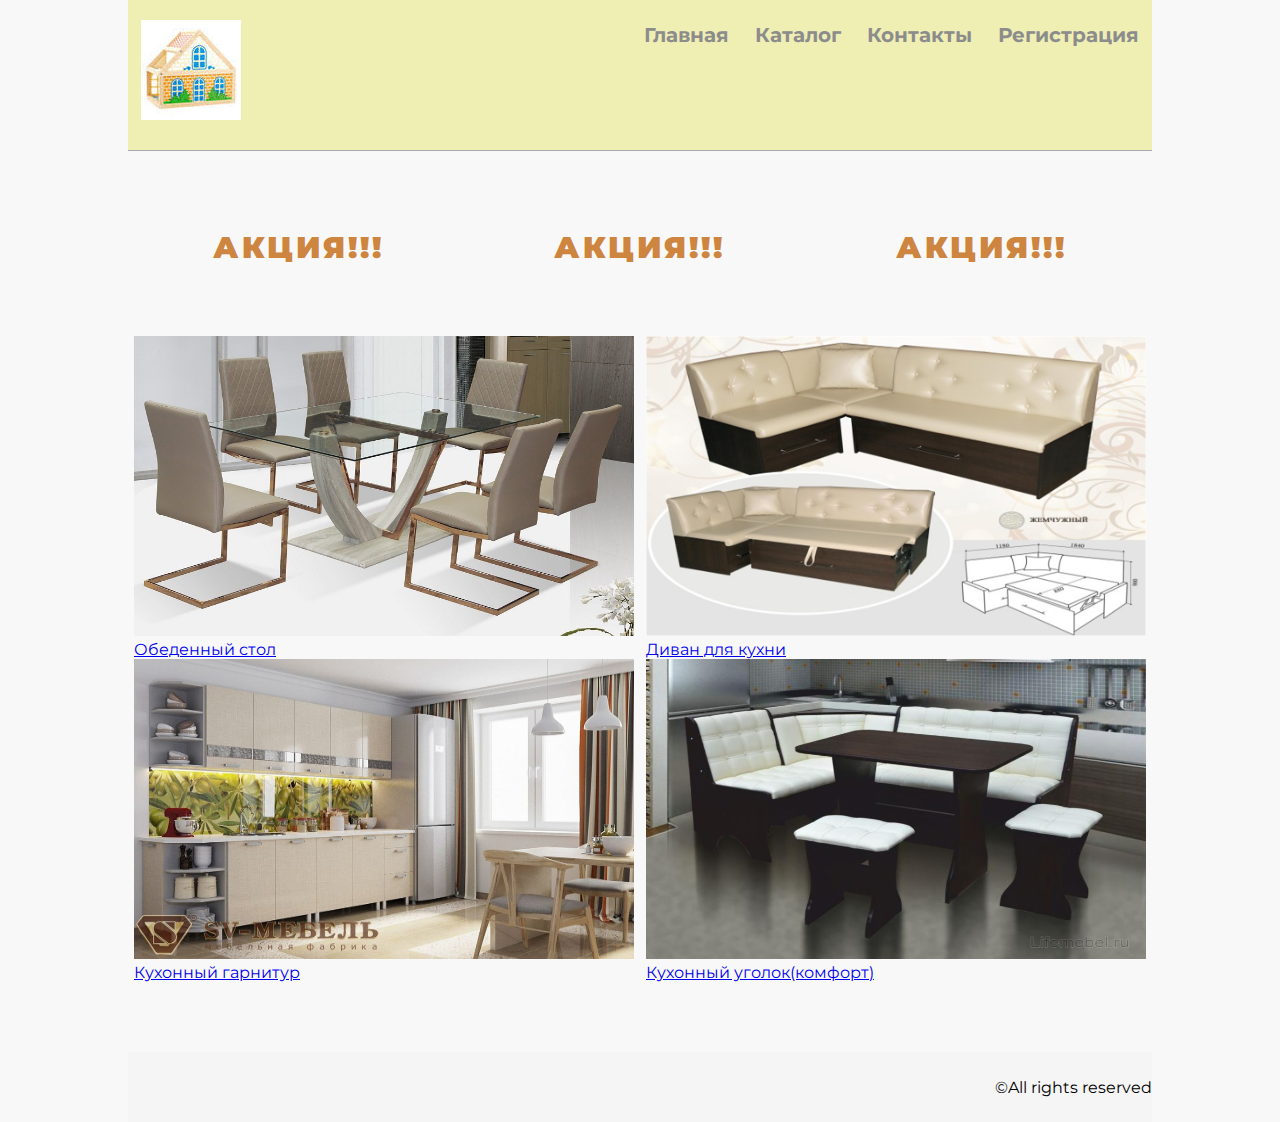
<file: catalog.html>
<!DOCTYPE html>
<html lang="en">

<head>
    <meta charset="UTF-8">
    <title>Catalog</title>
    <link rel="stylesheet" href="style.css"> </head>

<body>
    <div class="catalog-page container">
        <div class="content">
            <header>
                <a href="index.html"> <img src="Img/logo.jpg" alt="Логотип" class="logo"> </a>
                <nav>
                    <ul class="menu">
                        <li><a href="index.html">Главная</a></li>
                        <li><a href="catalog.html">Каталог</a></li>
                        <li><a href="Contacts.html">Контакты</a></li>
                        <li><a href="registration.html">Регистрация</a></li>
                    </ul>
                </nav>
                <!--<form><input type="search"></form>-->
            </header>
            <br>
            <br>
            <div class="sale">
            <h2><strong>Акция!!!</strong></h2>
            <h2><strong>Акция!!!</strong></h2>
            <h2><strong>Акция!!!</strong></h2>            
            </div>
            <main class="main">
                <figure class="item">
                    <a href="catalog/table.html"> <img src="Img/table.jpg" alt="Обеденный стол(стекло)" title="Обеденный стол(стекло)">
                        <br>
                        <p>Обеденный стол</p>
                    </a>
                </figure>
                <figure class="item">
                    <a href="catalog/sofa.html"> <img src="Img/sofa.png" alt="Диван для кухни" title="Диван для кухни">
                        <br>
                        <p> Диван для кухни </p>
                    </a>
                </figure>
                <figure class="item">
                    <a href="catalog/kitchen_set.html"> <img src="Img/kitchen_set.jpg" alt="Кухонный гарнитур" title="Кухонный гарнитур">
                        <br>
                        <p>Кухонный гарнитур</p>
                    </a>
                </figure>
                <figure class="item">
                    <a href="catalog/area_comfort.html"> <img src="Img/kukhonnyy_ugolok_komfort.jpg" alt="Кухонный уголок(комфорт)" title="Кухонный уголок(комфорт)">
                        <br>
                        <p>Кухонный уголок(комфорт)</p>
                    </a>
                </figure>
            </main>
            <!--
        <figure>
            <a href="catalog/table.html">
          <img src="Img/table.jpg" alt="Обеденный стол(стекло)" title="Обеденный стол(стекло)" height="300">
          <br>
         <figcaption>Обеденный стол</figcaption>
          </a>
        </figure>
        <br>
        <figure>
            <a href="catalog/sofa.html">
          <img src="Img/sofa.png" alt="Диван для кухни" title="Диван для кухни" height="300">
          <br>

              <figcaption> Диван для кухни </figcaption>
          </a>
        </figure>
        <br>
        <figure>
            <a href="catalog/kitchen_set.html">
          <img src="Img/kitchen_set.jpg" alt="Кухонный гарнитур" title="Кухонный гарнитур" height="300">
          <br>


          <figcaption>Кухонный гарнитур</figcaption>
          </a>
        </figure>
    -->
        </div>
        <footer class="footer">
            <p>&copy;All rights reserved</p>
        </footer>
    </div>
</body>
</file>
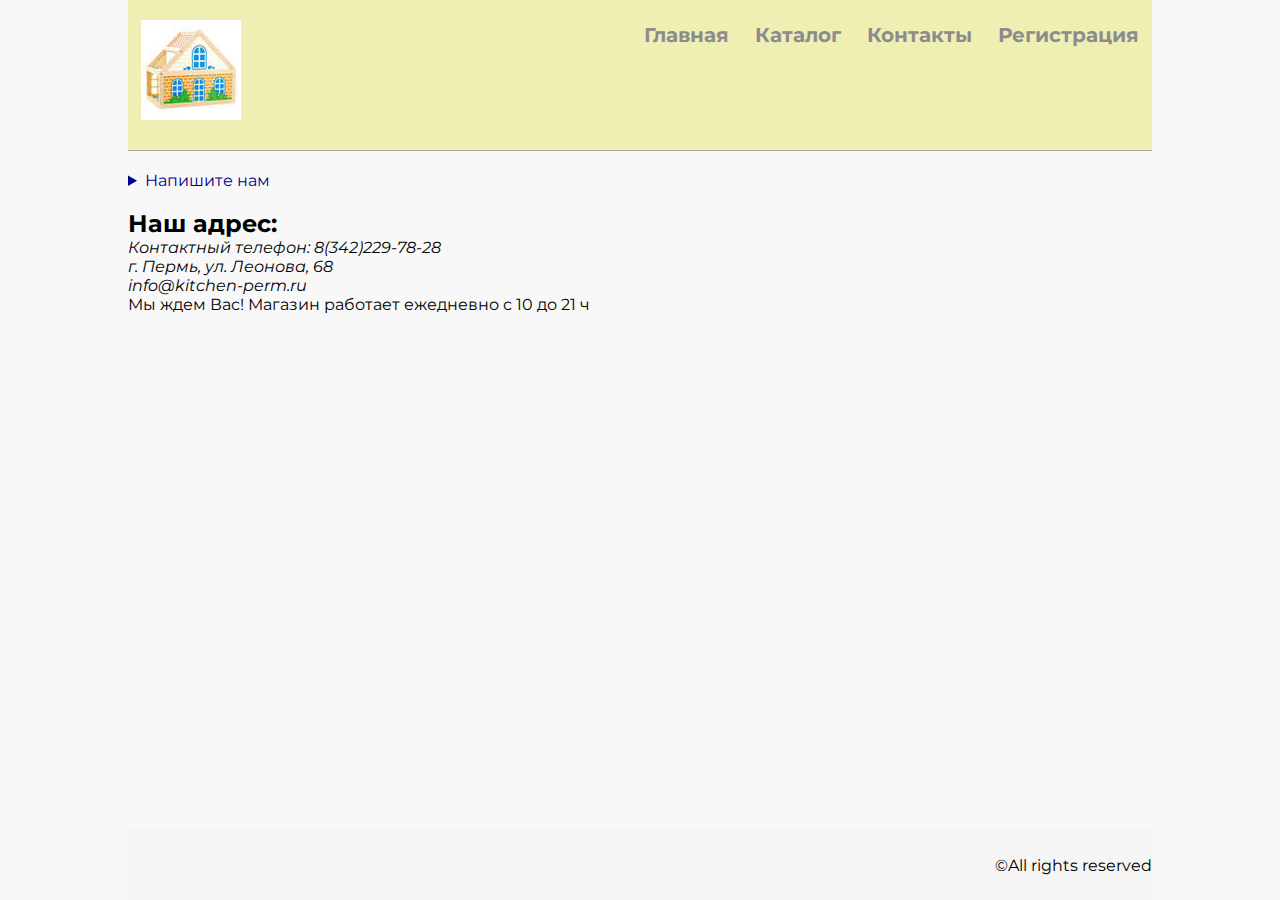
<file: Contacts.html>
<!DOCTYPE html>
<html lang="en">

<head>
    <meta charset="UTF-8">
    <title>Contacts</title>
    <link rel="stylesheet" href="style.css"> </head>

<body>
    <div class="Contacts container">
        <div class="content">
            <header>
                <a href="index.html"> <img src="Img/logo.jpg" alt="Логотип" class="logo"> </a>
                <nav>
                    <ul class="menu">
                        <li><a href="index.html">Главная</a></li>
                        <li><a href="catalog.html">Каталог</a></li>
                        <li><a href="Contacts.html">Контакты</a></li>
                        <li><a href="registration.html">Регистрация</a></li>
                    </ul>
                </nav>
            </header>
            <!--Обратная связь -->
            <details class="customers-form">
                <summary>Напишите нам</summary>
                <form class="feetback">
                    <fieldset>
                        <legend> Ваши контактные данные </legend>
                        <br>
                        <br>
                        <label>Имя:
                            <input type="text" placeholder="Имя"> </label>
                        <br>
                        <br>
                        <label> Номер телефона:
                            <input type="tel" name="tel" placeholder="Номер телефона"> </label>
                        <br>
                        <br>
                        <label> Сайт организации:
                            <input type="url" name="url" placeholder="Сайт"> </label>
                        <br>
                        <br>
                        <label>Email:
                            <input type="email" placeholder="Email"> </label>
                        <br>
                        <br> </fieldset>
                    <br>
                    <br>
                    <label class="news">
                        <input type="checkbox" checked>Подключить рассылку новостей </label>
                    <!--
                    <label>Выберите тему:
                        <select>
                            <option>Тема1</option>
                            <option>Тема2</option>
                            <option>Тема3</option>
                        </select>
                    </label>
-->
                    <br>
                    <br>
                    <textarea> Ваши пожелания</textarea>
                    <br>
                    <div class="button">
                        <button type="submit">Отправить&gt;</button>
                        <button type="reset">Очистить</button>
                    </div>
                </form>
            </details>
        
        <main>
            <br>
            <h2>Наш адрес:</h2> <address>
           <p>Контактный телефон: 8(342)229-78-28</p>
           <p>г. Пермь, ул. Леонова, 68 </p>
           <p>info@kitchen-perm.ru</p>
       </address>
            <p>Мы&nbsp;ждем Вас! Магазин работает ежедневно с&nbsp;10&nbsp;до&nbsp;21&nbsp;ч</p>
            <br>
            <br>
            <div class="map">
                <script charset="utf-8" async src="https://api-maps.yandex.ru/services/constructor/1.0/js/?um=constructor%3Ab597349d9802ccdbab8d83d89b347bb236109bc842b280dce6f09f1096d25bea&amp;lang=ru_RU&amp;scroll=true"></script>
            </div>
        </main>
               </div>
                <footer>
                    <p>&copy;All rights reserved</p>
                </footer>
    </div>
    
</body>

</html>
</file>
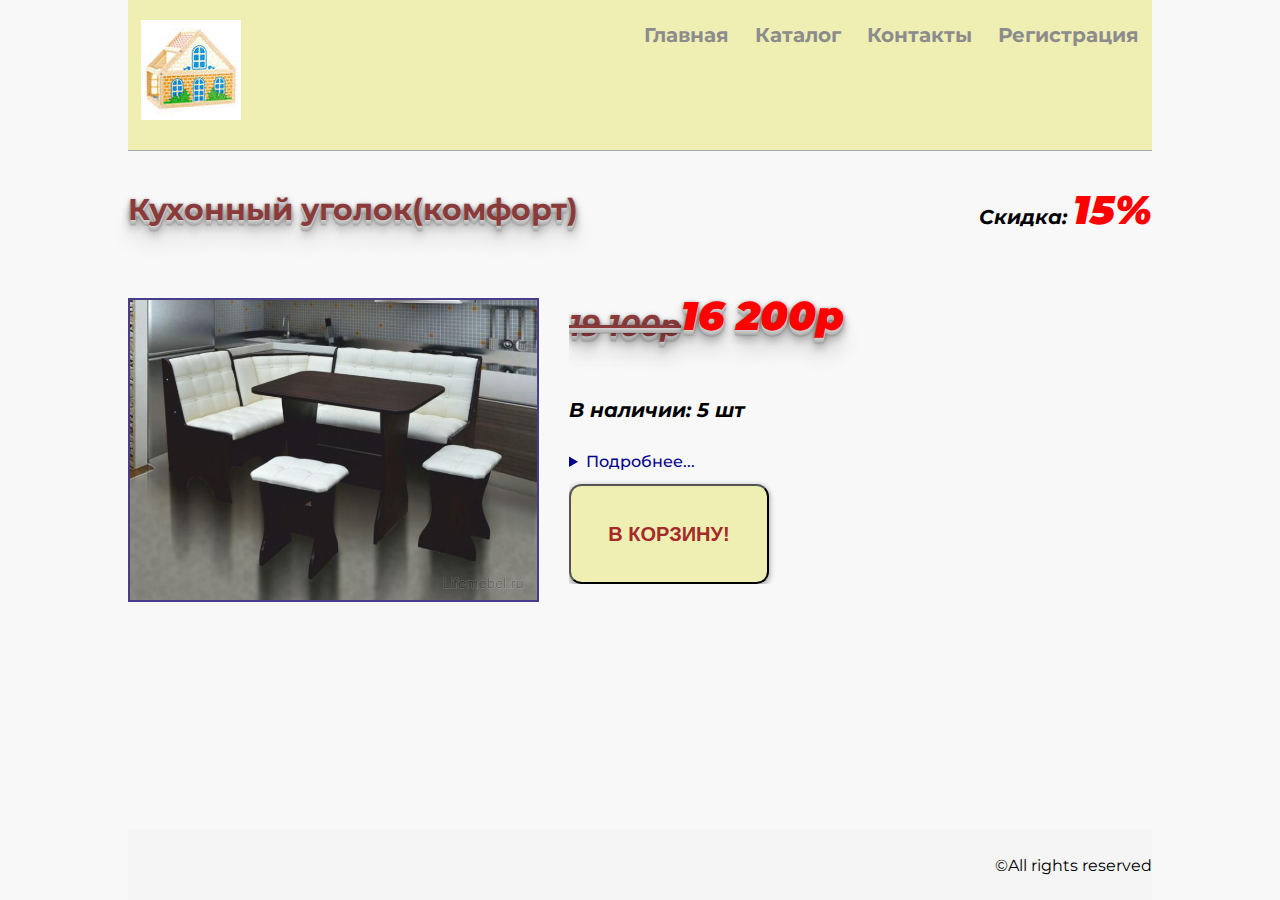
<file: catalog/area_comfort.html>
<!DOCTYPE html>
<html lang="en">

<head>
    <meta charset="UTF-8">
    <title>Кухонный уголок</title>
    <link rel="stylesheet" href="../style.css"> </head>

<body>
    <div class="product-page container">
        <div class="content">
            <header>
                <a href="../index.html"> <img src="../Img/logo.jpg" alt="Логотип" class="logo"> </a>
                <nav>
                    <ul class="menu">
                        <li><a href="../index.html">Главная</a></li>
                        <li><a href="../catalog.html">Каталог</a></li>
                        <li><a href="../Contacts.html">Контакты</a></li>
                        <li><a href="../registration.html">Регистрация</a></li>
                    </ul>
                </nav>
            </header>
            <div class="Description">
               <div class="title">
                <h1>Кухонный уголок(комфорт)</h1>
                <p> Скидка: <span class="new_price">15%</span></p>                
                </div>
                <!--<a href="_Кухонный диван.html" target="_blank"><img src="../Картинки//Кухонный диван.png" alt="Кухонный диван" title="Кухонный диван" height=300>></a>-->
                <div class="product-item">
                    <a href="../Img/kukhonnyy_ugolok_komfort.jpg" target="_blank"> <img src="../Img/kukhonnyy_ugolok_komfort.jpg" alt="Кухонный уголок" title="Кухонный уголок" height=300> </a>
                    <div class="product-hover">
                        <section class="feature">
                            <!--                    <h2>Технические характеристики:</h2>-->
                            <br>
                            <!--<h3>Размеры:</h3>
                <p>1180*1840*900&nbsp;мм</p>
                <h3>Материал:</h3>
                <ul>
                    <li>ЛДСП</li>
                    <li>Кож.зам</li>
                </ul>
                <h3>Цвет:</h3>
                <p>Венге/Жемчужный</p>
                <h3>Производитель:</h3>
                <p>фабрика Новокузнецк</p>-->
                            <table>
                                <caption>Технические характеристики:</caption>
                                <tr>
                                    <td colspan="2">
                                        <h3>Габариты (мм):</h3> </td>
                                </tr>
                                <tr>
                                    <td>Длина</td>
                                    <td>1180</td>
                                </tr>
                                <tr>
                                    <td>Глубина</td>
                                    <td>1840</td>
                                </tr>
                                <tr>
                                    <td>Высота</td>
                                    <td>900</td>
                                </tr>
                                <tr>
                                    <td colspan="2">
                                        <h3>Дополнительные характеристики:</h3> </td>
                                </tr>
                                <tr>
                                    <td>Материал</td>
                                    <td>
                                        <ul>
                                            <li>ЛДСП</li>
                                            <li>Кож.зам</li>
                                        </ul>
                                    </td>
                                </tr>
                                <tr>
                                    <td>Цвет</td>
                                    <td>Венге/Жемчужный</td>
                                </tr>
                                <tr>
                                    <td>Производитель</td>
                                    <td>фабрика Новокузнецк</td>
                                </tr>
                                <tr>
                                    <td>Съемные чехлы</td>
                                    <td>Нет</td>
                                </tr>
                                <tr>
                                    <td colspan="2">
                                        <h3>Гарантия 12&nbsp;мес.</h3> </td>
                                </tr>
                            </table>
                        </section>
                    </div>
                </div>
                <div class="desc_item">
                    <section class="short_desc">                        
                        <div class="price">
                            <p class="old_price">19 100р</p>
                            <p class="new_price">16 200p</p>
                            
                        </div>
                        
                        <br>
<!--
                        <label>Выберите другой цвет:
                            <select>
                                <option>Изумрудный</option>
                                <option>Бирюзовый</option>
                                <option>Коралловый</option>
                            </select>
                        </label>
-->
                        <br>
                        <br>
                        <p class="in_stock">В наличии: 5 шт</p>
                        <br>
                        <br> </section>
                    <section class="full_desc">
                        <details class="customers-form">
                            <summary>Подробнее...</summary>
                            <article>
                                <p>Кухонный уголок даст возможность организовать обеденную зону в компактной кухне. У этой модели масса преимуществ: универсальный угол, раздвижная боковая секция, позволяющая при необходимости увеличить количество посадочных мест, вместительный отсек для хранения бытовых мелочей и белья, удобные широкие подлокотники. Кроме того, уголок оборудован спальным местом, что весьма актуально, если необходимо на ночь разместить гостя.</p>
                                <p>Удобная скамья и спинка углового дивана делают пребывание за столом необыкновенно комфортным. Обивка из искусственной кожи – идеальный вариант для кухонной мягкой мебели, поскольку практически не требует усилий при уборке.</p>
                            </article>
                        </details>
                    </section>
                    <button type="submit">В&nbsp;корзину!</button>
                </div>
            </div>
        </div>
        <footer>
            <p>&copy;All rights reserved</p>
        </footer>
    </div>
</body>

</html>
</file>
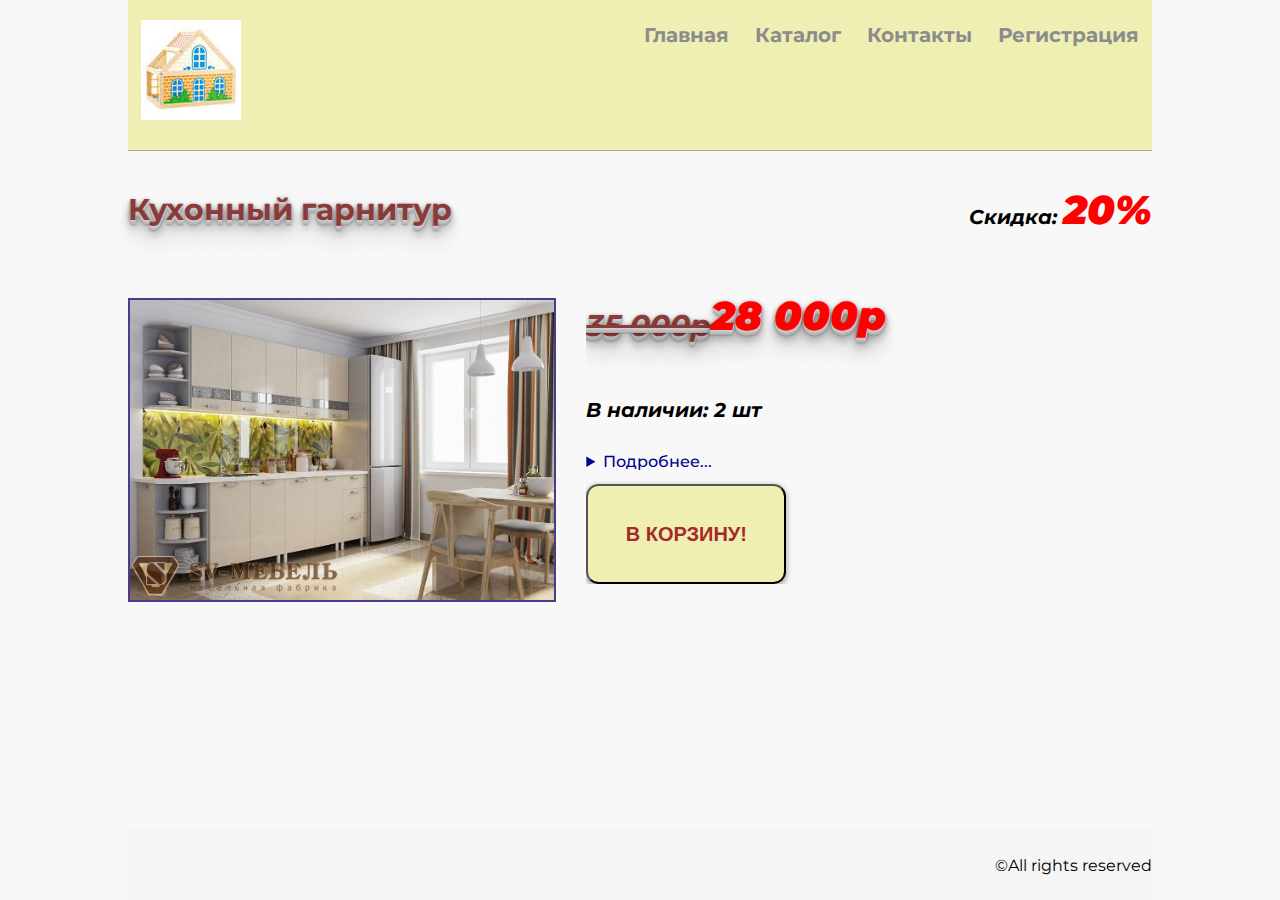
<file: catalog/kitchen_set.html>
<!DOCTYPE html>
<html lang="en">

<head>
    <meta charset="UTF-8">
    <title>Гарнитур</title>
    <link rel="stylesheet" href="../style.css"> </head>

<body>
    <div class="product-page container">
        <div class="content">
            <header>
                <a href="../index.html"> <img src="../Img/logo.jpg" alt="Логотип" class="logo"> </a>
                <nav>
                    <ul class="menu">
                        <li><a href="../index.html">Главная</a></li>
                        <li><a href="../catalog.html">Каталог</a></li>
                        <li><a href="../Contacts.html">Контакты</a></li>
                        <li><a href="../registration.html">Регистрация</a></li>
                    </ul>
                </nav>
            </header>
            <div class="Description">
                <div class="title">
                    <h1>Кухонный гарнитур</h1>
                    <p> Скидка: <span class="new_price">20%</span></p>
                </div>
                <!--<a href="_Кухонный диван.html" target="_blank"><img src="../Картинки//Кухонный диван.png" alt="Кухонный диван" title="Кухонный диван" height=300>></a>-->
                <div class="product-item">
                    <a href="../Img/kitchen_set.jpg" target="_blank"> <img src="../Img/kitchen_set.jpg" alt="Кухонный гарнитур" title="Кухонный гарнитур" height=300></a>
                    <div class="product-hover">
                        <section class="feature">
                            <!--                    <h2>Технические характеристики:</h2>-->
                            <br>
                            <!--<h3>Размеры:</h3>
                <p>1180*1840*900&nbsp;мм</p>
                <h3>Материал:</h3>
                <ul>
                    <li>ЛДСП</li>
                    <li>Кож.зам</li>
                </ul>
                <h3>Цвет:</h3>
                <p>Венге/Жемчужный</p>
                <h3>Производитель:</h3>
                <p>фабрика Новокузнецк</p>-->
                            <table class="kitchen_set">
                                <caption>Технические характеристики:</caption>
                                <tr>
                                    <td>
                                        <h3>Цвет корпуса:</h3> </td>
                                    <td>Серый</td>
                                </tr>
                                <tr>
                                    <td>
                                        <h3>Цвет фасада:</h3> </td>
                                    <td>Лён</td>
                                </tr>
                                <tr>
                                    <td>
                                        <h3>Материал:</h3> </td>
                                    <td>
                                        <ul>
                                            <li>Корпус ЛДСП</li>
                                            <li>Столешница в&nbsp;стоимость модулей не&nbsp;входит, приобретается отдельно</li>
                                            <li>Фасад: ЛДСП + Декоративное стекло с&nbsp;орнаментом</li>
                                        </ul>
                                    </td>
                                </tr>
                            </table>
                        </section>
                    </div>
                </div>
                <div class="desc_item">
                    <section class="short_desc">
                        <div class="price">
                            <p class="old_price">35 000р</p>
                            <p class="new_price">28 000p</p>
                        </div>
                        <br>
                        <!--
                        <label>Выберите другой цвет:
                            <select>
                                <option>Изумрудный</option>
                                <option>Бирюзовый</option>
                                <option>Коралловый</option>
                            </select>
                        </label>
-->
                        <br>
                        <br>
                        <p class="in_stock">В наличии: 2 шт</p>
                        <br>
                        <br> </section>
                    <section class="full_desc">
                        <details class="customers-form">
                            <summary>Подробнее...</summary>
                            <article>
                                <p> По желанию наших клиентов мы готовы собрать кухню по индивидуальным размерам, которые вы можете отправить нам на электронную почту или сообщить по телефону. Купить недорогую и качественную кухню теперь не составит труда и не займет много времени, опытные менеджеры помогут вам подобрать товары по вашим желаниям и подскажут ответ на любой вопрос. Постоянные акции и подарки приятно Вас порадуют! </p>
                            </article>
                        </details>
                    </section>
                    <button type="submit">В&nbsp;корзину!</button>
                </div>
<!--
                <article>
                    <h3>Модули и&nbsp;цены: </h3>
                    <br>
                    <ol class="feature">
                        <li>Стол-рабочий 1000 (угловой под мойку) М1000У&nbsp;&mdash; 1&nbsp;950 руб</li>
                        <li> Стол-рабочий 850 (угловой под мойку) М850У&nbsp;&mdash; 2&nbsp;010 руб</li>
                        <li> Стол-рабочий 800 (под мойку) М800&nbsp;&mdash; 2&nbsp;200 руб</li>
                        <li>Стол-рабочий 600 (под мойку) М600&nbsp;&mdash; 1&nbsp;800 руб </li>
                        <li> Стол-рабочий 800 С800&nbsp;&mdash; 2&nbsp;240 руб</li>
                        <li>Стол-рабочий 800 (с&nbsp;ящиком и&nbsp;створками) С800ЯС&nbsp;&mdash; 2&nbsp;690 руб</li>
                        <li>Стол-рабочий 600 С600&nbsp;&mdash; 1&nbsp;850 руб</li>
                        <li>Стол-рабочий 600 (под плиту) С600П&nbsp;&mdash; 1&nbsp;550 руб</li>
                        <li> Стол-рабочий 600 (с&nbsp;ящиками) С600Я&nbsp;&mdash; 2&nbsp;760 руб</li>
                        <li>Стол-рабочий 600 (с&nbsp;ящиком и&nbsp;створками) С600ЯС&nbsp;&mdash; 2&nbsp;310 руб</li>
                        <li> Стол-рабочий 550 С550&nbsp;&mdash; 1&nbsp;760 руб Стол-рабочий 500 С500&nbsp;&mdash; 1&nbsp;720 руб</li>
                        <li>Стол-рабочий 500 (с&nbsp;ящиками) С500Я&nbsp;&mdash; 2&nbsp;580 руб</li>
                        <li>Стол-рабочий 500 (с&nbsp;ящиком и&nbsp;створками) С500ЯС&nbsp;&mdash; 1&nbsp;980 руб</li>
                        <li> Стол-рабочий 450 С450&nbsp;&mdash; 1&nbsp;660 руб Стол-рабочий 400 С400&nbsp;&mdash; 1&nbsp;550 руб</li>
                        <li>Стол-рабочий 400 (торцевой) С400Т&nbsp;&mdash; 1&nbsp;900 руб </li>
                        <li>Стол-рабочий 400 (торцевой с&nbsp;полками) С400ТП&nbsp;&mdash; 1&nbsp;660 руб</li>
                        <li>Стол-рабочий 400 (с&nbsp;ящиками) С400Я&nbsp;&mdash; 2&nbsp;210 руб</li>
                        <li>Стол-рабочий 400 (с&nbsp;ящиком и&nbsp;створками) С400ЯС&nbsp;&mdash; 1&nbsp;760 руб</li>
                        <li>Стол-рабочий 350 С350&nbsp;&mdash; 1&nbsp;440 руб Стол-рабочий 300 С300&nbsp;&mdash; 1&nbsp;380 руб</li>
                    </ol>
                </article>
                <br>
                <br>
                <article class="analogue">
                    <table>
                        <caption>
                            <h3>Сравнение с&nbsp;аналогами:</h3>
                            <br> </caption>
                        <tr>
                            <th>Наименование</th>
                            <th>Цвет корпуса</th>
                            <th>Цвет фасада</th>
                            <th>Материал</th>
                            <th>Страна&nbsp;&mdash; производитель</th>
                            <th>Стоимость</th>
                        </tr>
                        <tr>
                            <td>Оптима</td>
                            <td>Бежевый</td>
                            <td>Венге</td>
                            <td>ЛДСП+стекло</td>
                            <td rowspan="3">Россия</td>
                            <td>65&nbsp;тыс</td>
                        </tr>
                        <tr>
                            <td>Стандарт</td>
                            <td>Изумрудный</td>
                            <td>Лайм</td>
                            <td rowspan="2">ЛДСП</td>
                            <td>57&nbsp;тыс</td>
                        </tr>
                        <tr>
                            <td>Люкс</td>
                            <td>Серебристый</td>
                            <td>Золотистый</td>
                            <td>80&nbsp;тыс</td>
                        </tr>
                        <tr>
                            <td>Медиум</td>
                            <td colspan="2">Бронза</td>
                            <td>ЛДСП+стекло</td>
                            <td>Белоруссия</td>
                            <td>60&nbsp;тыс</td>
                        </tr>
                        <tr>
                            <td>New model*</td>
                            <td colspan="5">Отсутствует в&nbsp;продаже</td>
                        </tr>
                    </table>
                </article>
-->
            </div>
        </div>
        <footer>
            <p>&copy;All rights reserved</p>
        </footer>
    </div>
</body>

</html>
</file>
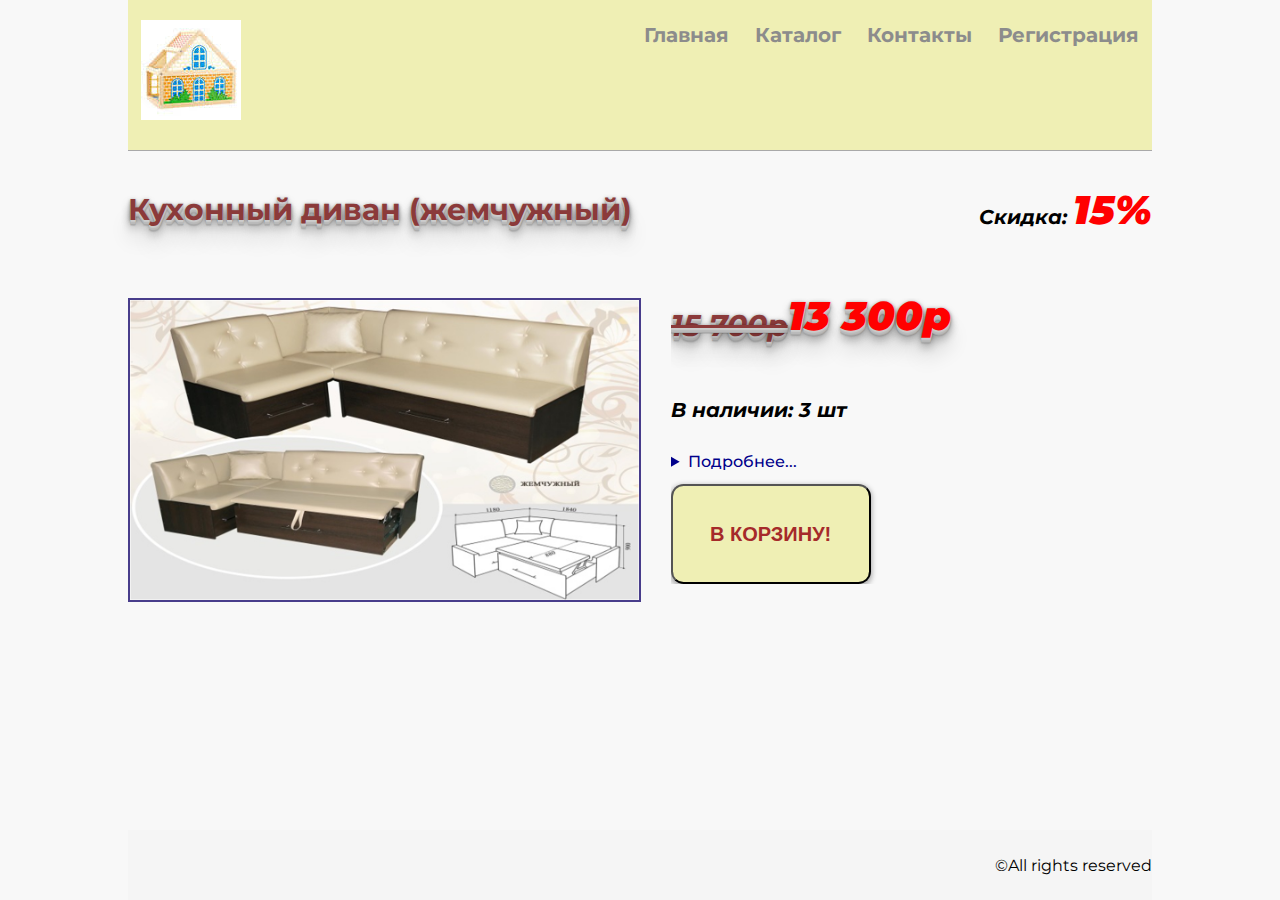
<file: catalog/sofa.html>
<!DOCTYPE html>
<html lang="en">

<head>
    <meta charset="UTF-8">
    <title>Диван(жемчужный)</title>
    <link rel="stylesheet" href="../style.css"> </head>

<body>
    <div class="product-page container">
        <div class="content">
            <header>
                <a href="../index.html"> <img src="../Img/logo.jpg" alt="Логотип" class="logo"> </a>
                <nav>
                    <ul class="menu">
                        <li><a href="../index.html">Главная</a></li>
                        <li><a href="../catalog.html">Каталог</a></li>
                        <li><a href="../Contacts.html">Контакты</a></li>
                        <li><a href="../registration.html">Регистрация</a></li>
                    </ul>
                </nav>
            </header>
            <div class="Description">
               <div class="title">
                <h1>Кухонный диван (жемчужный)</h1>
                <p> Скидка: <span class="new_price">15%</span></p>                
                </div>
                <!--<a href="_Кухонный диван.html" target="_blank"><img src="../Картинки//Кухонный диван.png" alt="Кухонный диван" title="Кухонный диван" height=300>></a>-->
                <div class="product-item">
                    <a href="../Img/sofa.png" target="_blank"> <img src="../Img/sofa.png" alt="Диван для кухни" title="Диван для кухни" height=300> </a>
                    <div class="product-hover">
                        <section class="feature">
                            <!--                    <h2>Технические характеристики:</h2>-->
                            <br>
                            <!--<h3>Размеры:</h3>
                <p>1180*1840*900&nbsp;мм</p>
                <h3>Материал:</h3>
                <ul>
                    <li>ЛДСП</li>
                    <li>Кож.зам</li>
                </ul>
                <h3>Цвет:</h3>
                <p>Венге/Жемчужный</p>
                <h3>Производитель:</h3>
                <p>фабрика Новокузнецк</p>-->
                            <table>
                                <caption>Технические характеристики:</caption>
                                <tr>
                                    <td colspan="2">
                                        <h3>Габариты (мм):</h3> </td>
                                </tr>
                                <tr>
                                    <td>Длина</td>
                                    <td>1180</td>
                                </tr>
                                <tr>
                                    <td>Глубина</td>
                                    <td>1840</td>
                                </tr>
                                <tr>
                                    <td>Высота</td>
                                    <td>900</td>
                                </tr>
                                <tr>
                                    <td colspan="2">
                                        <h3>Дополнительные характеристики:</h3> </td>
                                </tr>
                                <tr>
                                    <td>Материал</td>
                                    <td>
                                        <ul>
                                            <li>ЛДСП</li>
                                            <li>Кож.зам</li>
                                        </ul>
                                    </td>
                                </tr>
                                <tr>
                                    <td>Цвет</td>
                                    <td>Венге/Жемчужный</td>
                                </tr>
                                <tr>
                                    <td>Производитель</td>
                                    <td>фабрика Новокузнецк</td>
                                </tr>
                                <tr>
                                    <td>Съемные чехлы</td>
                                    <td>Нет</td>
                                </tr>
                                <tr>
                                    <td colspan="2">
                                        <h3>Гарантия 12&nbsp;мес.</h3> </td>
                                </tr>
                            </table>
                        </section>
                    </div>
                </div>
                <div class="desc_item">
                    <section class="short_desc">                        
                        <div class="price">
                            <p class="old_price">15 700р</p>
                            <p class="new_price">13 300p</p>
                            
                        </div>
                        
                        <br>
<!--
                        <label>Выберите другой цвет:
                            <select>
                                <option>Изумрудный</option>
                                <option>Бирюзовый</option>
                                <option>Коралловый</option>
                            </select>
                        </label>
-->
                        <br>
                        <br>
                        <p class="in_stock">В наличии: 3 шт</p>
                        <br>
                        <br> </section>
                    <section class="full_desc">
                        <details class="customers-form">
                            <summary>Подробнее...</summary>
                            <article>
                                <p>Кухонный уголок даст возможность организовать обеденную зону в компактной кухне. У этой модели масса преимуществ: универсальный угол, раздвижная боковая секция, позволяющая при необходимости увеличить количество посадочных мест, вместительный отсек для хранения бытовых мелочей и белья, удобные широкие подлокотники. Кроме того, уголок оборудован спальным местом, что весьма актуально, если необходимо на ночь разместить гостя.</p>
                                <p>Удобная скамья и спинка углового дивана делают пребывание за столом необыкновенно комфортным. Обивка из искусственной кожи – идеальный вариант для кухонной мягкой мебели, поскольку практически не требует усилий при уборке.</p>
                            </article>
                        </details>
                    </section>
                    <button type="submit">В&nbsp;корзину!</button>
                </div>
            </div>
        </div>
        <footer>
            <p>&copy;All rights reserved</p>
        </footer>
    </div>
</body>

</html>
</file>
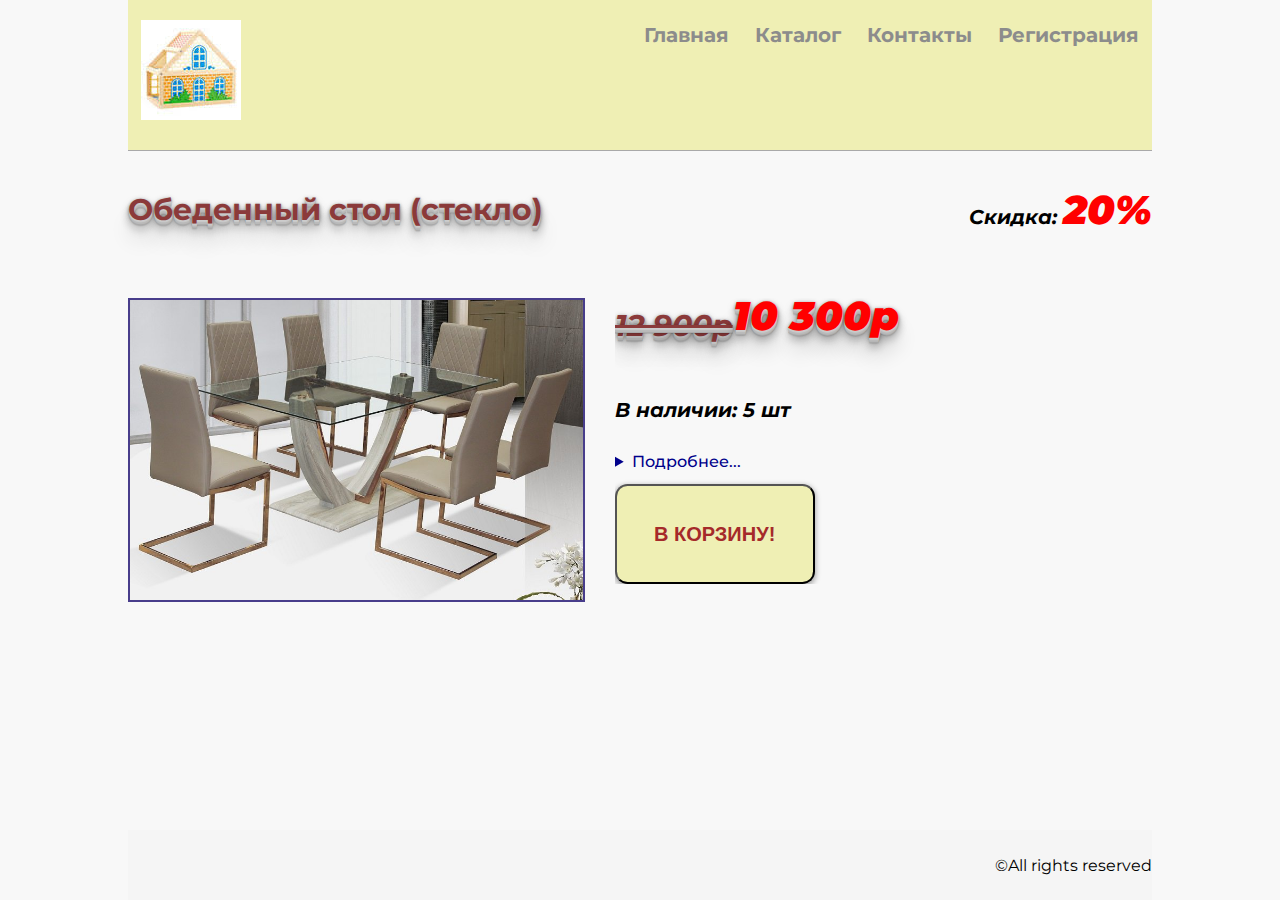
<file: catalog/table.html>
<!DOCTYPE html>
<html lang="en">

<head>
    <meta charset="UTF-8">
    <title>Кухонный стол</title>
    <link rel="stylesheet" href="../style.css"> </head>

<body>
    <div class="product-page container">
        <div class="content">
            <header>
                <a href="../index.html"> <img src="../Img/logo.jpg" alt="Логотип" class="logo"> </a>
                <nav>
                    <ul class="menu">
                        <li><a href="../index.html">Главная</a></li>
                        <li><a href="../catalog.html">Каталог</a></li>
                        <li><a href="../Contacts.html">Контакты</a></li>
                        <li><a href="../registration.html">Регистрация</a></li>
                    </ul>
                </nav>
            </header>
            <div class="Description">
               <div class="title">
                <h1>Обеденный стол (стекло)</h1>
                <p> Скидка: <span class="new_price">20%</span></p>                
                </div>
                <!--<a href="_Кухонный диван.html" target="_blank"><img src="../Картинки//Кухонный диван.png" alt="Кухонный диван" title="Кухонный диван" height=300>></a>-->
                <div class="product-item">
                    <a href="../Img/table.jpg" target="_blank"> <img src="../Img/table.jpg" alt="Обеденный стол(стекло)" title="Обеденный стол(стекло)" height=300> </a>
                    <div class="product-hover">
                        <section class="feature">
                            <!--                    <h2>Технические характеристики:</h2>-->
                            <br>
                            <!--<h3>Размеры:</h3>
                <p>1180*1840*900&nbsp;мм</p>
                <h3>Материал:</h3>
                <ul>
                    <li>ЛДСП</li>
                    <li>Кож.зам</li>
                </ul>
                <h3>Цвет:</h3>
                <p>Венге/Жемчужный</p>
                <h3>Производитель:</h3>
                <p>фабрика Новокузнецк</p>-->
                            <table>
                               <caption>Технические характеристики:</caption>
                                <tr>
                                    <td colspan="2">
                                        <h3>Габариты (см):</h3> </td>
                                </tr>
                                <tr>
                                    <td>Длина</td>
                                    <td>1710</td>
                                </tr>
                                <tr>
                                    <td>Глубина</td>
                                    <td>750</td>
                                </tr>
                                <tr>
                                    <td>Высота</td>
                                    <td>1000</td>
                                </tr>
                                <tr>
                                    <td colspan="2">
                                        <h3>Дополнительные характеристики:</h3> </td>
                                </tr>
                                <tr>
                                    <td>Материал</td>
                                    <td>
                                        <ul>
                                            <li>ЛДСП</li>
                                            <li>Металл</li>
                                            <li>Стекло</li>
                                        </ul>
                                    </td>
                                </tr>
                                <tr>
                                    <td>Производитель</td>
                                    <td>ЦМ</td>
                                </tr>
                                <tr>
                                    <td>Съемные чехлы</td>
                                    <td>Нет</td>
                                </tr>
                                <tr>
                                    <td colspan="2">
                                        <h3>Гарантия 18&nbsp;мес.</h3> </td>
                                </tr>
                            </table>
                        </section>
                    </div>
                </div>
                <div class="desc_item">
                    <section class="short_desc">                        
                        <div class="price">
                            <p class="old_price">12 900р</p>
                            <p class="new_price">10 300p</p>
                            
                        </div>
                        
                        <br>
<!--
                        <label>Выберите другой цвет:
                            <select>
                                <option>Изумрудный</option>
                                <option>Бирюзовый</option>
                                <option>Коралловый</option>
                            </select>
                        </label>
-->
                        <br>
                        <br>
                        <p class="in_stock">В наличии: 5 шт</p>
                        <br>
                        <br> </section>
                    <section class="full_desc">
                        <details class="customers-form">
                            <summary>Подробнее...</summary>
                            <article>
                                <p>Элегантный стол с автоматическим механизмом трансформации столешницы – функциональная деталь интерьера как для обеденной группы в столовой, так и для современной гостиной. Вставная деталь хранится внутри, что упрощает использование модели. Качественная, износостойкая керамическая поверхность защищена от механических повреждений, поэтому срок ее службы исчисляется десятилетиями.</p>
                            <p> Прочная конструкция из нержавеющей стали в качестве основания отличается устойчивостью и современной изысканностью линий. Универсальная и благородная палитра – исключительное решение для эксклюзивных дизайнерских проектов.</p>
                            </article>
                        </details>
                    </section>
                    <button type="submit">В&nbsp;корзину!</button>
                </div>
            </div>
        </div>
        <footer>
            <p>&copy;All rights reserved</p>
        </footer>
    </div>
</body>

</html>
</file>
<file: style.css>
@import url('https://fonts.googleapis.com/css?family=Montserrat:100,300,400,700');
* {
    margin: 0;
    padding: 0;
}

html,
body {
    height: 100%;
}

body {
    background-color: #f8f8f8;
    font-family: 'Montserrat', sans-serif;
}

.container {
    max-width: 1024px;
    margin: 0 auto;
    min-height: 100%;
    display: flex;
    flex-direction: column;
}

.content {
    flex: 1;
}

header {
    max-width: 1024px;
    border-bottom: 1px solid darkgrey;
    display: flex;
    justify-content: space-between;
    align-content: center;
    min-height: 150px;
    background-color: #e6e67282;
    margin-bottom: 20px;
}

.logo {
    padding: 20px 13px;
    width: 100px;
    height: 100px;
}

.menu {
    display: flex;
    list-style-type: none;
    /*
    margin-top: 57px;
    justify-content: space-around;
    align-content: center;   
*/
}

.menu a {
    padding: 20px 13px;
    display: block;
    color: #8c8c8c;
    font-size: 20px;
    font-weight: 700;
    text-align: right;
    text-decoration: none;
}

.menu li {
    height: 30px;
    line-height: 30px;
}

.menu a:hover {
    color: black;
}

.menu ul {
    display: flex;
    justify-content: space-around;
}

.menu ul a {
    font-size: 10px;
}


/*
.menu ul a {
    position: relative;
    display: flex;
    align-items: center;
    font-size: .8333vw;
    padding: 0 1.0417vw 0 2.0833vw;
    min-height: 3.125vw;
    transition: all linear .2s;
    overflow: hidden;
}
*/


/*
.submenu{
    display: none;
    margin-top: 10px;
    visibility: hidden;
  transition: 0.2s 1s;
}
*/

.submenu {
    display: none;
    background-color: black;
    min-width: 200px;
}

.submenu a {
    color: white;
    padding: 20px;
    text-decoration: none;
    display: block;
}

.expand-catalog:hover .submenu {
    display: block;
}

.menu ul li {
    list-style-type: none;
}

.menu li:hover ul {
    display: block;
}

.main-page sector,
h1 {
    text-shadow: 0 1px 0 #ccc, 0 2px 0 #c9c9c9, 0 3px 0 #bbb, 0 4px 0 #b9b9b9, 0 5px 0 #aaa, 0 6px 1px rgba(0, 0, 0, .1), 0 0 5px rgba(0, 0, 0, .1), 0 1px 3px rgba(0, 0, 0, .3), 0 3px 5px rgba(0, 0, 0, .2), 0 5px 10px rgba(0, 0, 0, .25), 0 10px 10px rgba(0, 0, 0, .2), 0 20px 20px rgba(0, 0, 0, .15);
}

.main-page main p,
.main-page main sector {
    /*    width:500px;*/
    font-style: italic;
    font-size: 20px;
    font-weight: 700;
    color: #8B4513;
    margin-top: 20px;
    margin-bottom: 20px;
}

.main-page h1 {
    font-size: 35px;
    font-weight: 700;
    color: #CD853F;
    margin-top: 20px;
    margin-bottom: 20px;
    text-transform: uppercase;
    letter-spacing: 3px;
}


/*Начало стилей страницы "Контакты"*/

.registration {
    width: 502px;
}


/*
.button a {
    display: inline-block;
    border-radius: 22.5px;
    color: #212121;
    font-size: 18px;
    font-weight: 700;
    line-height: 24px;
    text-align: center;
    text-decoration: none;
    text-transform: uppercase;
    padding: 10px 31px;
    background-color: ##e2d8b0;
    box-shadow: 0px 2px 4.85px 0.15px rgba(33, 33, 33, 0.35);
}
*/

.registration fieldset {
    border: 0 none;
}

.registr_form {
    display: flex;
    justify-content: center;
    align-items: center;
    flex-direction: column;
}


/*Окончание стилей страницы "Контакты"*/

.Description .title{    
    display:flex;
    justify-content: space-between;
    align-items: center;    
}

.Description h2, caption {
    color: #8B3A3A;
    font-size: 20px;
    font-weight: 800;
    width:350px;
    background-color: moccasin;
}

.Description h3 {
    color: darkgoldenrod;
    font-size: 17px;
    font-weight: 700;
}

.full_desc {
    color: #790c0c;
    font-size: 16px;
    font-weight: 500;
    line-height: 24px;
    text-align: left;
}

.short_desc {
    color: #707070;
    font-size: 14px;
    font-style: italic;
    line-height: 16px;
}

.short_desc label, .in_stock, .title p{
    color: black;
    font-size: 20px;
    font-style: italic;
    font-weight: 700;
}

.short_desc select{
    color: black;
    font-size: 16px;
    font-style: italic;
    font-weight: 500;
}

.feature li {
    color: #5F9EA0;
    font-size: 14px;
    font-style: italic;
    font-weight: 500;
    line-height: 24px;
    text-align: justify;
}

.Description .feature ul > li {
    list-style-image: url(Img/star.jpg);
}

.Description .feature ol {
    list-style-type: none;
    counter-reset: item;
}

.Description .feature ol li:before {
    content: counter(item) '. ';
    counter-increment: item;
    color: #4e00ff;
    padding-right: 7px;
}

.Description img {
    border: 2px solid #483D8B;
    float: left;    
    margin-bottom: 30px;
    margin-right: 30px;    
}

.Description img:hover {
    border: 2px solid transparent;
}


.product-hover {
    border: 1px solid #9c9c9c;
    background-color: #ffffff;
    opacity: 0.9;
    width: 512.61px;
    height:304px;
    position: absolute;
    top: 0;
    left: 0;    
    box-sizing: border-box;
/*
    padding-top: 62px;
    padding-bottom: 68px;
*/
    display: none;
}

.product-item{
    margin-top: 50px;    
    position:relative;
}

.product-item:hover .product-hover {
    transition: 3s;   
    display: block;
}

.full_desc p {
    text-align:justify;
}


.full_desc p:first-letter {
    color: brown;
    font: 22px Verdana;
}

.desc_item {
    overflow:hidden;
}

.Contacts textarea {
    min-height: 100px;
    width: 600px;
    resize: none;
}

.Contacts input[type="email"]:focus {
    color: #8B1C62;
    background-color: #FFE4C4;
}

.Contacts input[type="text"] {
    text-transform: capitalize;
}

table {
    width: 350px;
    border: 2px solid #8B4513;
    border-collapse: collapse;
    margin:auto;
}

td {
    border: 1px solid #8B4513;
    padding-left: 10px;
    text-align: left;
    vertical-align: middle;
}

.analogue td {
    padding: 10px;
    text-align: center;
    vertical-align: middle;
}

.analogue {
    width: 800px;
}

.analogue caption {
    text-align: left;
}

.analogue th {
    height: 60px;
    color: sandybrown;
}

.feature {
    clear: both;
}

.header {
    min-height: 100px;
    background-image: url(img/ornament.jpg);
    border-bottom: 1px solid #eee;
    /*box-sizing: border-box;*/
    padding: 20px;
    display: flex;
    justify-content: space-between;
    align-content: center;
    
}

.product-page button {
    width: 200px;
    height: 100px;
    font-size: 20px;
    font-weight: 700;
    color: brown;
    background-color: #e6e67282;
    margin-top: 10px;
}

.product-page button:hover {
    font-size: 22px;
    font-weight: 900;
    color: black;
    background-color: #de653e;
}

.Contacts button:active {
    text-decoration: underline;
    font-weight: 900;
}

.feetback,
.registration {
    padding-left: 20px;
}

.registration input {
    display: block;
}

button:hover {
    background-color: #d0a868;
    font-size: 18px;
}

.Description input[type="button"]:active {
    text-decoration: underline;
    background-color: #9370DB;
}

.catalog-page .main {
    display: flex;
    justify-content: space-around;
    flex-wrap: wrap;
    margin-top: 50px;
    margin-bottom: 50px;
}

.main .item img {
    height: 300px;
}

.Contacts .map {
    width: 100%;
    height: 374px;
}

.main-page {
    display: flex;
    justify-content: center;
    align-content: center;
}

button {
    display: inline-block;
    width: 250px;
    border-radius: 12.5px;
    color: #8c8c8c;
    font-weight: 900;
    line-height: 24px;
    text-align: center;
    text-decoration: none;
    text-transform: uppercase;
    padding: 10px 31px;
    background-color: #e2d8b0;
    box-shadow: 0px 2px 4.85px 0.15px rgba(33, 33, 33, 0.35);
}

.feetback button,
.registration button {
    margin-top: 20px;
    margin-bottom: 20px;
}

summary {
    color: darkblue;
    outline: none;
}

.customers-form {
    display: flex;
    justify-content: space-between;
}

.customers-form h2 {
    text-align: center;
}

.button {
    display: flex;
    justify-content: center;
}

.button button {
    margin-right: 30px;
}

.main-photo {
    width: 700px;
    /*text-align: center;*/
    display: block;
    margin: auto;
    margin-bottom: 30px;
    margin-top: 30px;
}

.main-page main p {
    font-style: italic;
    font-size: 16px;
    font-weight: 500;
    color: #8B4513;
}

.main-page main h1,
.registr_form h1,
.catalog-page h2 {
    font-size: 30px;
    font-weight: 700;
    color: #CD853F;
    margin-top: 20px;
    margin-bottom: 20px;
    text-transform: uppercase;
    letter-spacing: 3px;
}

.product-page h1,
.old_price {
    font-size: 30px;
    font-weight: 700;
    color: #8B3A3A;
    margin-top: 20px;
    margin-bottom: 20px;
}

.old_price {
    text-decoration: line-through;
}

.price {
    display: flex;
    /*    justify-content: ;*/
}

.new_price {
    font-size: 40px;
    font-weight: 900;
    color: red;
    margin-top: 10px;
}

.short_desc label, select
p: {
    color: black;
    font-size: 16px;
}

.Contacts address {
    box-shadow: 2px 3px 4px #ccc;
}

.order,
.feetback,
.registration {
    padding: 20px;
    margin: 20px;
    /*width: 200px;*/
    /*height: 100px;*/
    box-shadow: 0px 0px 20px #813a06;
}

.sale {
    display: flex;
    justify-content: space-around;
}

.registration {
    display: flex;
    justify-content: center;
    align-items: center;
    width: 700px;
    height: 500px;
    transition: background-color 1s ease-in;
    .
}

.registr_button {
    display: flex;
    justify-content: center;
    margin-top: 20px;
    font-size: 18px;
    width: 404px;
    height: 100px;
}

.order:hover,
.feetback:hover,
.registration:hover {
    box-shadow: 0 0 0 2px #D2973D inset, 0 0 0 4px white inset;
}

.customers-form summary:hover,
.customers-form legend:hover,
.registration:hover {
    font-weight: 900;
}

.registration:hover {
    background-color: #d2973d33;
}

.registration input:hover {
    background-color: #e2d8b0;
}

.feetback h2 {
    text-shadow: 4px 3px 0px #fff, 9px 8px 0px rgba(0, 0, 0, 0.15);
}

.feetback {
    width: 600px;
}

.feetback legend {
    font-weight: 700;
}

.main-page h1,
.price {
    text-shadow: 0 1px 0 #ccc, 0 2px 0 #c9c9c9, 0 3px 0 #bbb, 0 4px 0 #b9b9b9, 0 5px 0 #aaa, 0 6px 1px rgba(0, 0, 0, .1), 0 0 5px rgba(0, 0, 0, .1), 0 1px 3px rgba(0, 0, 0, .3), 0 3px 5px rgba(0, 0, 0, .2), 0 5px 10px rgba(0, 0, 0, .25), 0 10px 10px rgba(0, 0, 0, .2), 0 20px 20px rgba(0, 0, 0, .15);
}

.item img {
    width: 500px;
}

.catalog-page .main .item {
    /*    transition: all 1s;*/
    transition: all 1s ease-out;
}

.catalog-page .main .item:hover {
    /*    transform: rotate(360deg);*/
    transform: scale(1.7);
}

.order {
    background: url('Img/order.png') no-repeat 350px 20px, url('Img/order1.png') no-repeat 350px 300px;
}

.feetback label,
.order label,
.registration label,
legend:not(.short_desc) {
    color: darkblue;
    font-size: 16px;
}

label:focus {
    font-weight: 900;
}

.registration input {
    width: 340px;
    font-size: 18px;
    transition: background-color 1s ease-in;
}

.catalog-page .main .item {
    /*    transition: all 1s;*/
    transition: all 1s ease-out;
}

.catalog-page .main .item:hover {
    /*    transform: rotate(360deg);*/
    transform: scale(1.7);
}

input:not([type="checkbox"]) {
    border-radius: 8px;
    padding: 10px 50px 10px 10px;
    color: #483D8B;
    font-style: italic;
}

.feetback input:not([type="checkbox"]),
.order input {
    width: 200px;
    height: 20px;
    font-size: 14px;
}

input:not([type="checkbox"]):focus {
    outline: none;
    border-color: #D2973D;
    box-shadow: 5px 5px 0 5px #D2973D;
    font-weight: 700;
}

.input[type="checkbox"] {
    /*  margin-right:-100px;*/
    transform: scale(3);
    opacity: 0.9;
    cursor: pointer;
}

.feetback label {
    margin-left: 20px;
}

.feetback label:hover,
.registration label:hover {
    margin-left: 20px;
    font-weight: 700;
}

footer {
    background-color: whitesmoke;
    height: 70px;
    display: flex;
    justify-content: flex-end;
    margin-top: 20px;
    align-items: center;
}
</file>
